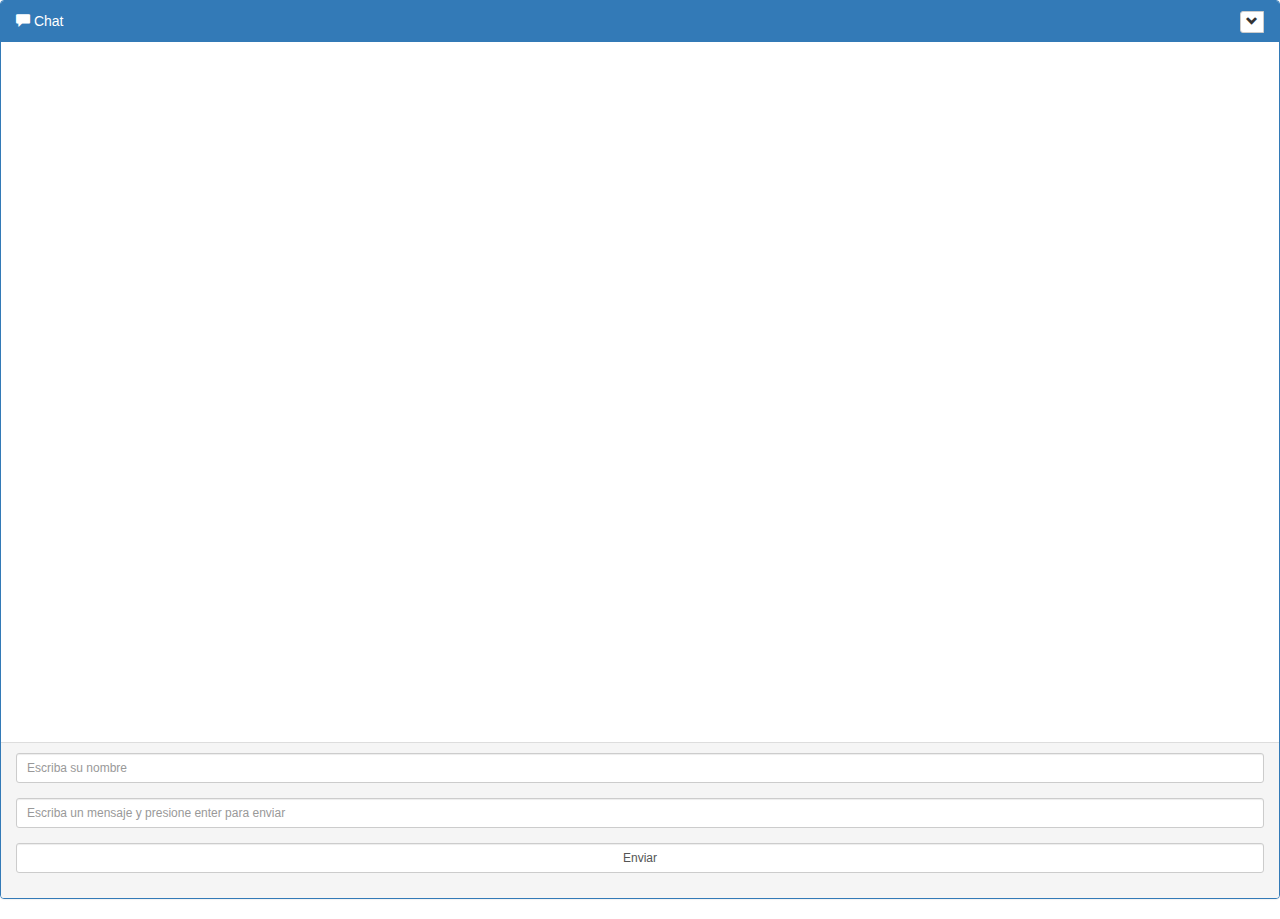
<file: target/HotelManagment-1.0-SNAPSHOT/chat.html>
<!DOCTYPE html>
<!--
To change this license header, choose License Headers in Project Properties.
To change this template file, choose Tools | Templates
and open the template in the editor.
-->
<html>
    <head>
        <title>Chat</title>
        <meta charset="UTF-8">
        <meta name="viewport" content="width=device-width, initial-scale=1.0">
        <!-- Latest compiled and minified CSS -->
        <link rel="stylesheet" href="https://maxcdn.bootstrapcdn.com/bootstrap/3.3.7/css/bootstrap.min.css" integrity="sha384-BVYiiSIFeK1dGmJRAkycuHAHRg32OmUcww7on3RYdg4Va+PmSTsz/K68vbdEjh4u" crossorigin="anonymous">
        <link rel="stylesheet" href="css/style.css"
              <!-- Latest compiled and minified JavaScript -->

        <script src="https://code.jquery.com/jquery-3.1.1.min.js"></script>
        <script src="https://maxcdn.bootstrapcdn.com/bootstrap/3.3.7/js/bootstrap.min.js" integrity="sha384-Tc5IQib027qvyjSMfHjOMaLkfuWVxZxUPnCJA7l2mCWNIpG9mGCD8wGNIcPD7Txa" crossorigin="anonymous"></script>

    </head>
    <body>

        <div class="row ">
            <div class="col-md-12 chat-box pull-right">
                <div class="panel panel-primary">
                    <div class="panel-heading">

                        <span class="glyphicon glyphicon-comment"></span> Chat
                        <div class="btn-group pull-right">
                            <button type="button" class="btn btn-default btn-xs dropdown toggle" data-toggle="dropdown">
                                <span class="glyphicon glyphicon-chevron-down"></span>
                            </button>
                            <ul class="dropdown-menu slidedown">
                                <li><a href="Buscador.html"><span class="glyphicon glyphicon-off"></span>Regresar</a></li>

                            </ul>
                        </div>

                    </div>

                    <div class="panel-body chat-widget">
                        <ul class="chat chat-messages">                




                        </ul>
                    </div>

                    <div class="panel-footer">
                        <div class="form-group">
                            <input type="text" class="form-control input-sm chat-name" placeholder="Escriba su nombre" id="Nombre">
                        </div>
                        <div class="form-group">
                            <input type="text" class="form-control input-sm chat-entry" placeholder="Escriba un mensaje y presione enter para enviar" id="Mensaje">
                        </div>
                        <div class="form-group">
                            <input type="button" class="form-control input-sm" value="Enviar" id="enviar">
                        </div>
                    </div>

                </div>
            </div>
        </div>

        <script src="https://js.pusher.com/3.2/pusher.min.js"></script>
        <script src="js/chat.js"></script>

        <script>

            Pusher.logToConsole = true;

            var pusher = new Pusher('cdd987e6993216811b25', {
                cluster: 'us2'
            });

            var channel = pusher.subscribe('my-channel');
            channel.bind('my-event', function (data) {
                console.log(data.name);
                var messageContainer = $('.chat-messages');
                var m = '<li class="left clearfix"><span class="chat-img pull-left"></span><div class="chat-body clear-fix"><div class="header"><strong class="primary-font">' + data.Nombre + '</strong><small class="pull-right text-muted"><span class="glyphicon glyphicon-time"></span></small></div><p>' + data.Mensaje + '</p></div></li>';
                messageContainer.prepend(m);
            });
            
            $('#enviar').click(function(){
               $.post('TestPusher', {
                    message: $('#Mensaje').val(),
                    name: $('#Nombre').val()
                }, function (responseText) {
                    
                });
        
            });
            
            
            
        </script>
    </body>
</html>
</file>
<file: target/HotelManagment-1.0-SNAPSHOT/css/style.css>
html,body{
    height: 100%;
}

.chat{
    list-style: none;
    margin: 0;
    padding: 0;
    min-width: 350px;
}

.chat li{
    margin-bottom: 10px;
    padding-bottom: 5px;
    border-bottom: 1px dotted #B3A9A9;
}

.chat li .chat-body p{
    margin: 0;
    color: #777777;
}

.panel .slidedown .glyphicon, .chat .glyphicon{
    margin-right: 5px;
}

.panel-body{
    overflow-y: scroll;
    height: 700px;
}
</file>
